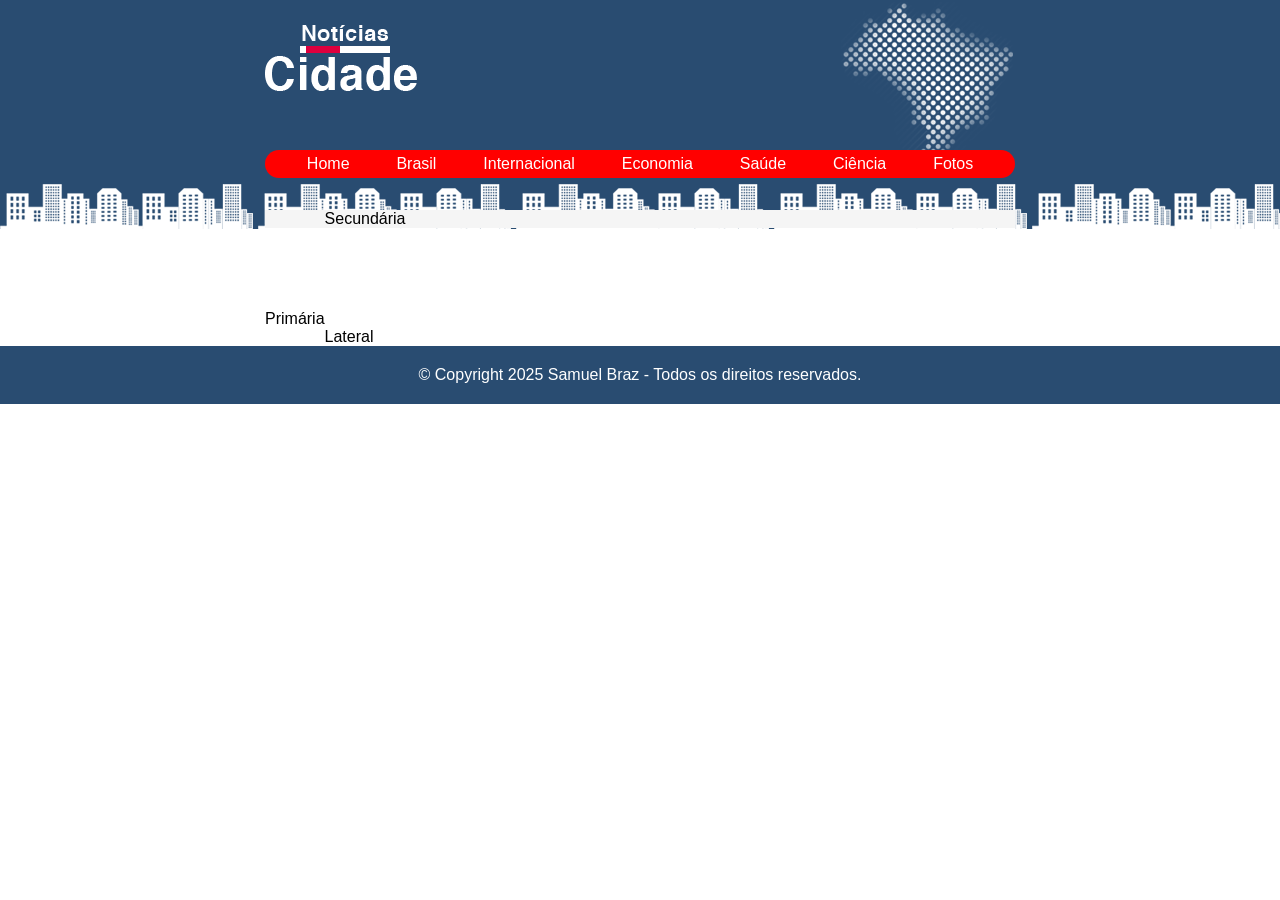
<file: index.html>
<!DOCTYPE html>
<html lang="en">
<head>
    <meta charset="UTF-8">
    <meta name="viewport" content="width=device-width, initial-scale=1.0">
    <title>Noticias Cidade - Samuel Braz</title>
    <link rel="stylesheet" href="./css/style.css">
</head>
<body>
    <!-- /*Noticias*/ -->

    <div id="container">
        <div id="topo">
            <img src="./img/logo.png" alt="">
            <header>
                <ul>
                    <li><a href="home.html">Home</a></li>
                    <li><a href="brasil.html">Brasil</a></li>
                    <li><a href="internacional.html">Internacional</a></li>
                    <li><a href="economia.html">Economia</a></li>
                    <li><a href="saude.html">Saúde</a></li>
                    <li><a href="ciencias.html">Ciência</a></li>
                    <li><a href="fotos.html">Fotos</a></li>
                </ul>
            </header>
        </div>

        <div id="conteudo">
        <div id="primaria">Primária</div>
        <div id=""secundaria">Secundária</div>
        <div id="lateral">Lateral</div>
        </div>
    </div>

    <footer>&#169 Copyright 2025 Samuel Braz - Todos os direitos reservados.</footer>
</body>
</html>
</file>
<file: css/style.css>
* {
  padding: 0;
  margin: 0;
  box-sizing: border-box;
  list-style: none;
  text-decoration: none;
}
body{
    font-family: 'Trebuchet MS', 'Lucida Sans Unicode', 'Lucida Grande', 'Lucida Sans', Arial, sans-serif;
    background: #ffffff url("../img/fundo.png");
    background-repeat: repeat-x;    
}
#container {
  width: 750px;
  margin: 0px auto;
}
#topo {
  height: 150px;
  background: url("../img/detalhe-topo.png")
    no-repeat right top;
  padding-top: 25px;
}

#topo ul {
  background-color: blue;
  display: flex;
  align-items: end;
  justify-content: space-evenly;
  margin-top: 55px;
  border-radius: 20px;
}
#topo ul{
    background-color: red;
    display: flex;
    align-items: end;
    justify-content: space-evenly;
    margin-top: 55px;
    border-radius: 20px;
}
header ul li:hover{
    background-color: #7c0a08;
    border-radius: 12px;
    transition: 0.6s;
}
#topo ul li{
    padding: 5px;
}
#topo ul li a{
    color: #ffffff;
}
main .entrevistas h3{
    background-color: #294c71;
    color: white;
}
#conteudo{
    background: #f5f5f5;
    margin-top: 60px;
}
#primaria{
    margin-top: 100px;
    width: 270;
    float: left;
    
}
#secundaria{
    width: 270;
    float: left;
    margin-top: 100px;

}
#lateral{
    width: 180px;
    float: left;
    margin-top: 100px;
}
footer{
    background: #294c71;
    padding: 20px;
    width: 100%;
    color: white;
    text-align: center;
    display: flex;
    justify-content: center;
}
</file>
